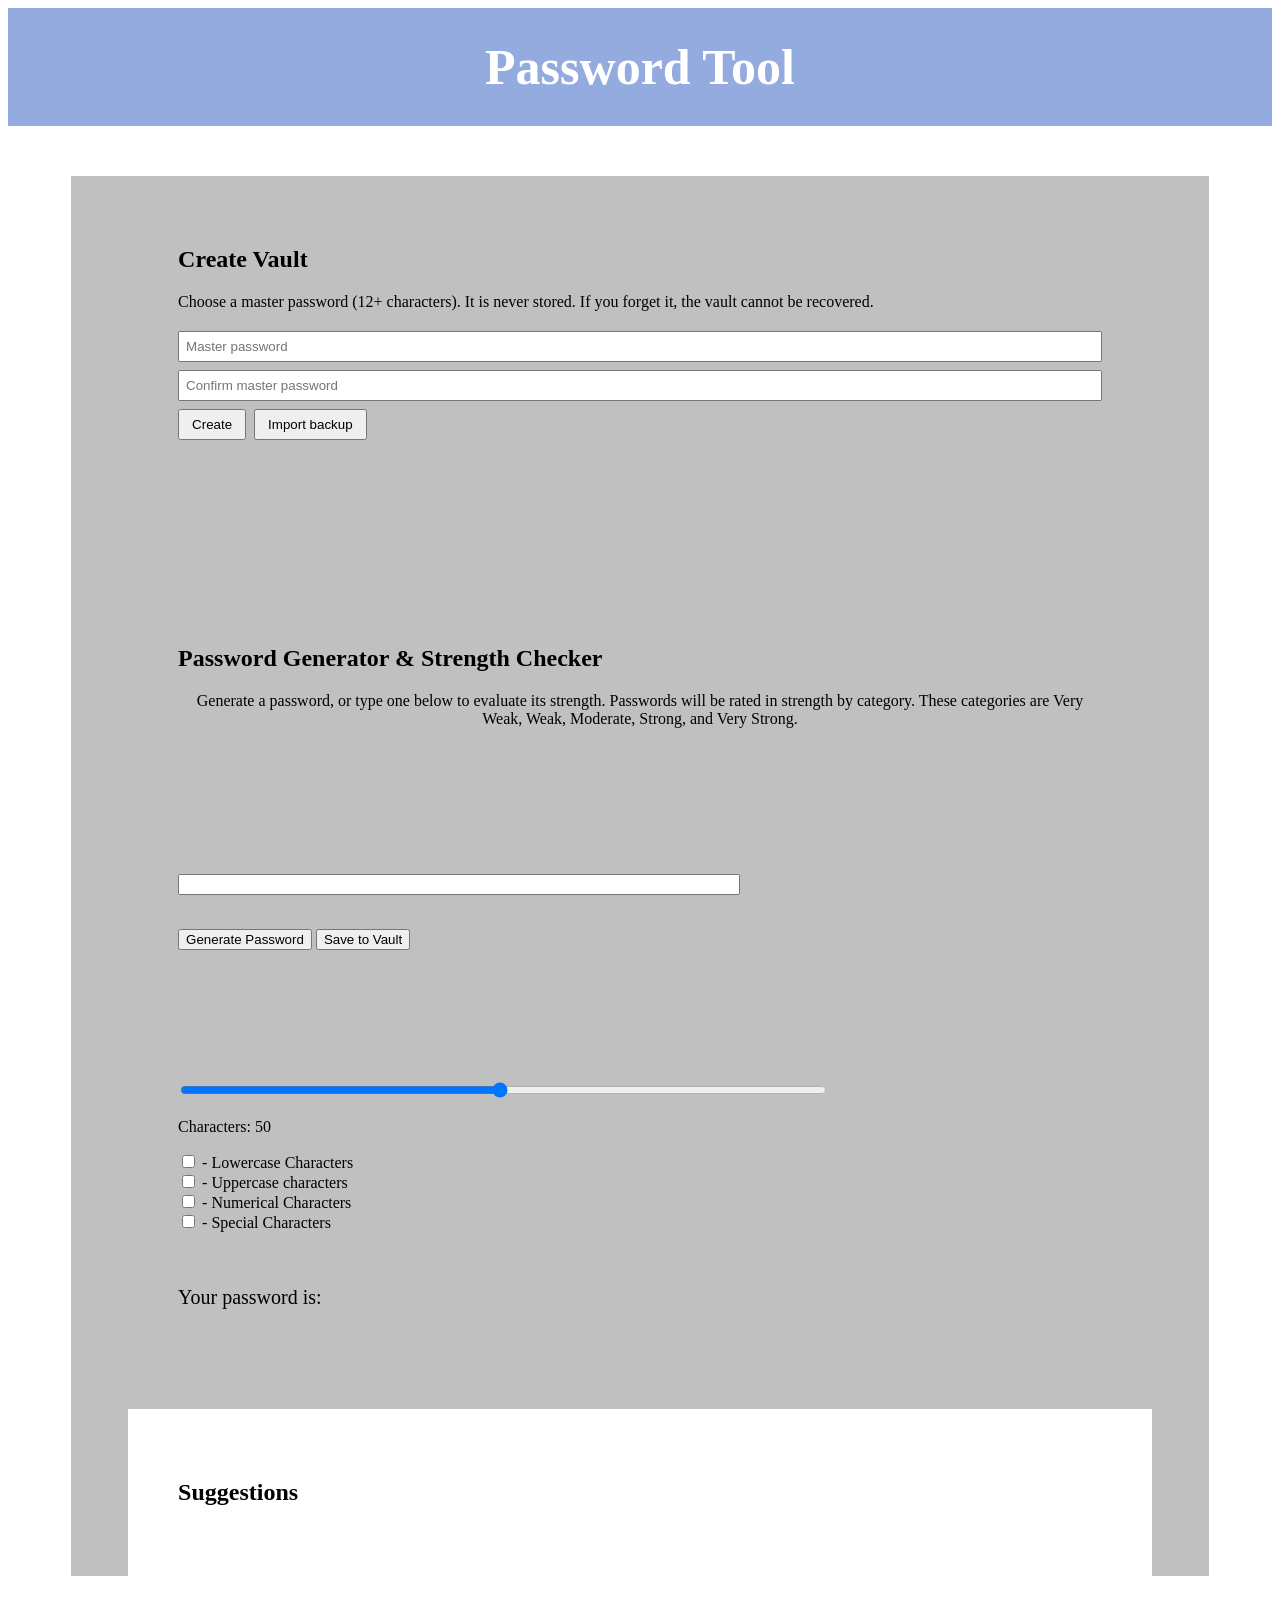
<file: index.html>
<!DOCTYPE html>

<html lang=en>

<head>
    <meta charset="UTF-8">
    <meta name="viewport" content="width=device-width, initial-scale=1.0">
    <title>Password Tool</title>
    <link rel="icon" type="image/x-icon" href="./images/favicon.ico">
    <link rel="stylesheet" href="./styles/style.css">
    <style>
        /* Vault-only styles (scoped to .vault so they don't affect the generator/checker) */
        .vault input:not([type]), .vault input[type="password"] { padding: 6px; margin: 4px 0; width: 100%; box-sizing: border-box; }
        .vault button { padding: 6px 12px; margin: 4px 4px 4px 0; cursor: pointer; }
        .vault table { width: 100%; border-collapse: collapse; background: #fff; }
        .vault th, .vault td { padding: 6px; border-bottom: 1px solid #ccc; text-align: left; }
        .vault .msg { min-height: 1.2em; font-weight: bold; }
        .hidden { display: none; }
    </style>
</head>

<body>

    <header class= "pageHeader" style="width:100%">
		<h1> Password Tool </h1>
	</header>

    <div class="mainStyle">

        <!-- ===================== VAULT (main feature) ===================== -->

        <!-- Locked view: create or unlock -->
        <div class="section vault" id="lockedView">
            <div>
                <h2 id="lockedTitle">Unlock Vault</h2>
                <p id="lockedHelp"></p>
                <input type="password" id="master" placeholder="Master password" autocomplete="off">
                <input type="password" id="master2" placeholder="Confirm master password" class="hidden" autocomplete="off">
                <button id="unlockBtn">Unlock</button>
                <button class="importBtn">Import backup</button>
                <p class="msg" id="lockedMsg"></p>
            </div>
        </div>

        <!-- Unlocked view -->
        <div class="section vault hidden" id="unlockedView">
            <div>
                <h2>Add Entry</h2>
                <input id="site" placeholder="Site (optional, e.g. github.com)">
                <input id="user" placeholder="Username">
                <input type="password" id="pw" placeholder="Password">
                <button id="addBtn">Save</button>
                <button id="lockBtn">Lock</button>
                <button id="exportBtn">Export encrypted backup</button>
                <button class="importBtn">Import backup</button>
                <p class="msg" id="msg"></p>

                <h2>Saved Passwords</h2>
                <table>
                    <thead><tr><th>Site</th><th>Username</th><th>Password</th><th></th></tr></thead>
                    <tbody id="rows"></tbody>
                </table>
            </div>
        </div>

        <!-- Hidden file picker shared by both Import buttons -->
        <input type="file" id="importFile" accept=".json,application/json" class="hidden">

        <!-- ================ GENERATOR + STRENGTH CHECKER ================ -->

        <div class="section">

            <div>

                <h2>Password Generator &amp; Strength Checker</h2>

                <p style="text-align:center"> Generate a password, or type one below to evaluate its strength. Passwords will be rated in strength by category. These categories are Very Weak, Weak, Moderate, Strong, and Very Strong. </p>

            </div>

        </div>

        <div class="section" >

            <div style="width: 100%">

                <input style="width: 60%" type="text" id="pass" name="pass" onkeyup="evaluatePass(this.value)">

                <br><br>

                <p id="generatedPassword"></p>

                <button onclick="genPassword(); afterGenerate()"> Generate Password </button>

                <button id="saveGenerated"> Save to Vault </button>

            </div>

        </div>

        <div class="section">

            <div>

                <input style="width: 70%" type="range" min="1" max="100" value="50" id="charSlider">
                <p>Characters: <span id="charNum"></span></p>

                <p>
                    <input type="checkbox" id="lowerSwitch"> - Lowercase Characters
                    <br>
                    <input type="checkbox" id="upperSwitch"> - Uppercase characters
                    <br>
                    <input type="checkbox" id="numSwitch"> - Numerical Characters
                    <br>
                    <input type="checkbox" id="specialSwitch"> - Special Characters
                </p>

                <br>

                <p style="font-size:20px;" id="rating">Your password is: </p>

            </div>

        </div>

        <div class="section">

            <div style="background:#FFFFFF;">

                <h2>Suggestions</h2>

                <p id="recs" ></p>

            </div>

        </div>

    </div>

    <script src="scripts/evalPass.js"></script>

            <script src="scripts/genPassword.js"></script>

    <script src="scripts/vault.js"></script>

    <script src="scripts/vaultUI.js"></script>

    <script>
        var slider = document.getElementById("charSlider");
        var output = document.getElementById("charNum");
        output.innerHTML = slider.value;
        
        slider.oninput = function() {
            output.innerHTML = this.value;
        }
    </script>

</body>

</html>
</file>
<file: styles/style.css>
.pageHeader{
	display: flex;
	flex-direction: row;
	flex-wrap: nowrap;
	justify-content: center;
	align-items: center;
	background-color: #94ABE0;
}

.pageHeader h1 {
	margin: 10px;
	padding: 20px;
	font-size: 50px;	
	color: white;
}

.pageHeader a {
	margin: 10px;
	padding: 20px;
	font-size: 30px;
	text-align: center;
	color: white;
	text-decoration: none;
}

@media (max-width: 800px){

	.pageHeader {
		flex-direction: column;
	}
	.pageHeader a {
		padding: 5px;
	}

}

.pageFooter{
	display: flex;
	flex-direction: row;
	flex-wrap: nowrap;
	justify-content: space-between;
	align-items: center;
	background-color: #a3a3c2
}

.pageFooter h1 {
	margin: 5px;
	padding: 10px;
	font-size: 30px;	
	color: white;
	flex-grow: 8;
}

.pageFooter a {

	margin: 5px;
	padding: 10px;
	font-size: 20px;
	text-align: center;
	color: white;

}
.pageFooter a:link, a:visited {
	text-decoration: none;
}

.pageFooter a:hover {
	text-decoration-line: underline;
}

.pageFooter a:hover {
	text-decoration-line: underline;
}

@media (max-width: 800px){

	.pageFooter {
		flex-direction: column;
	}

}

.mainStyle{
	display: flex;
	flex-direction: column;
	justify-content: space-between;
	align-items: center;
	width: 90%;
    margin: auto;
	margin-top: 50px;
	margin-bottom: 30px;
	gap: 30px;
	background: #c0c0c0;
}

.section {
	display: flex;
	flex-direction: row;
	width: 90%;
	align-items: center;
}

.section div {
	flex: 50%;
	padding: 50px;
}

.buttonContainer {
	height: auto;
}

.button {
	width: 100%;
	height: 50%;
	object-fit: contain;
}
</file>
